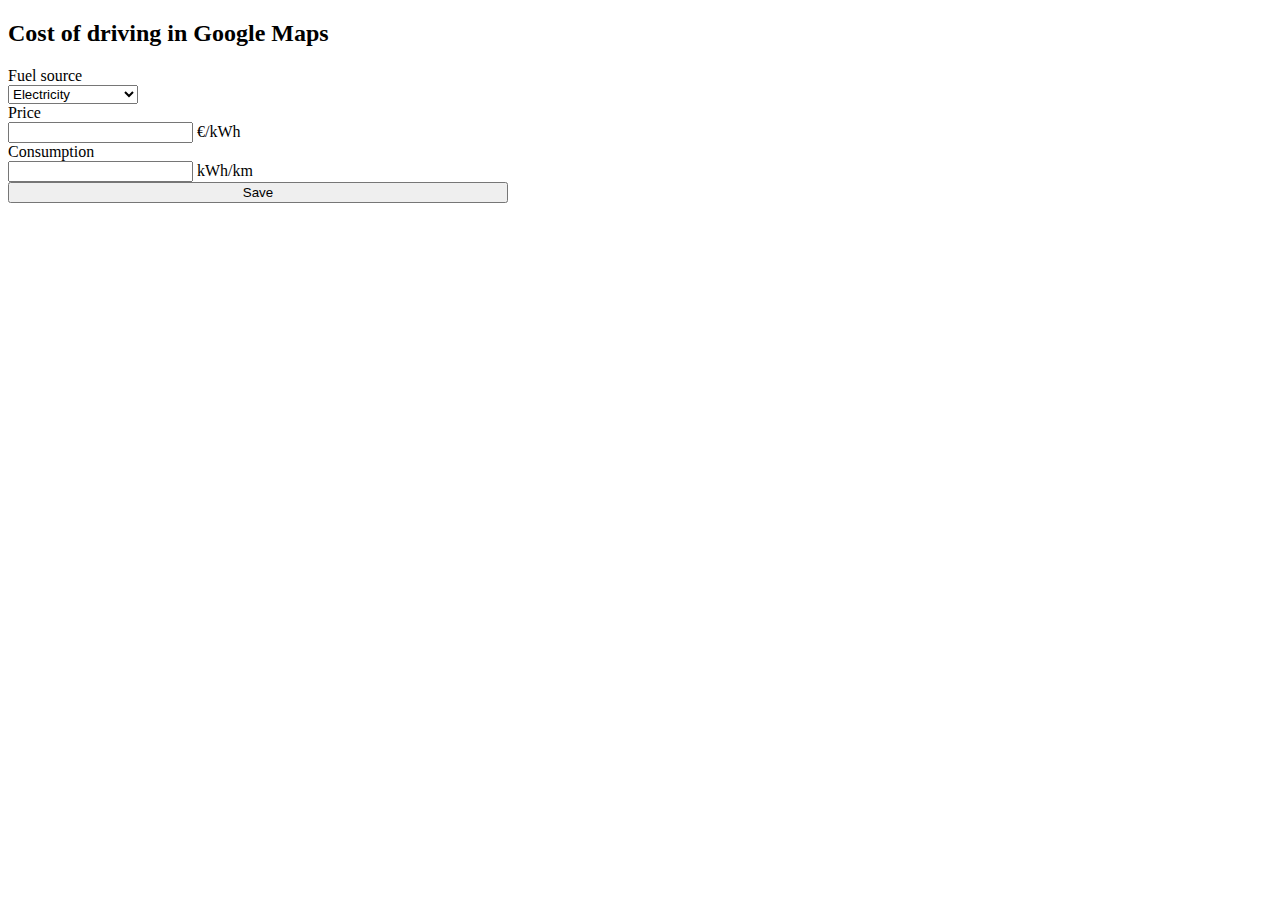
<file: options.html>
<!DOCTYPE html>
<html lang="en">

<head>
    <meta charset="UTF-8">
    <meta http-equiv="X-UA-Compatible" content="IE=edge">
    <meta name="viewport" content="width=device-width, initial-scale=1.0">
    <title>Cost of driving in Google Maps</title>
    <link href="https://cdn.jsdelivr.net/npm/bootstrap@5.0.2/dist/css/bootstrap.min.css" rel="stylesheet" integrity="sha384-EVSTQN3/azprG1Anm3QDgpJLIm9Nao0Yz1ztcQTwFspd3yD65VohhpuuCOmLASjC" crossorigin="anonymous">
</head>

<body>
    <div class="container" style="max-width: 500px;">
        <div class="py-5 text-center">
            <h2>Cost of driving in Google Maps</h2>
        </div>
        <form>
            <div id="control-type" class="row mb-3">
                <label for="type" class="col-sm-4 col-form-label">Fuel source</label>
                <div class="col-sm-8">
                    <select id="type" class="form-select">
                        <option value="electric">Electricity</option>
                        <option value="gasoline-95">Gasoline 95 octan</option>
                        <option value="gasoline-98">Gasoline 98 octan</option>
                        <option value="lpg">LPG</option>
                        <option value="diesel">Diesel</option>
                        <option value="cng">CNG</option>
                    </select>
                </div>
            </div>
            <div id="control-price-electric" class="row mb-3">
                <label for="price-electric" class="col-sm-4 col-form-label">Price</label>
                <div class="col-sm-8">
                    <div class="input-group">
                        <input id="price-electric" type="number" step="0.01" class="form-control" aria-describedby="price-electric">
                        <span class="input-group-text">€/kWh</span>
                    </div>
                </div>
            </div>
            <div id="control-consumption-electric" class="row mb-3">
                <label for="consumption-electric" class="col-sm-4 col-form-label">Consumption</label>
                <div class="col-sm-8">
                    <div class="input-group">
                        <input id="consumption-electric" type="number" step="0.01" class="form-control" aria-describedby="consumption-electric">
                        <span class="input-group-text">kWh/km</span>
                    </div>
                </div>
            </div>
            <div id="control-consumption" class="row mb-3" style="display: none;">
                <label for="consumption" class="col-sm-4 col-form-label">Consumption</label>
                <div class="col-sm-8">
                    <div class="input-group">
                        <input id="consumption" type="number" step="0.01" class="form-control" aria-describedby="consumption">
                        <span id="control-consumption-unit" class="input-group-text">l/100km</span>
                    </div>
                </div>
            </div>
            <div class="row mb-3">
                <div class="col-12">
                    <button id="save" class="btn btn-primary" style="width: 100%;">Save</button>
                </div>
            </div>
        </form>
    </div>
    <script src="options.js"></script>
</body>

</html>
</file>
